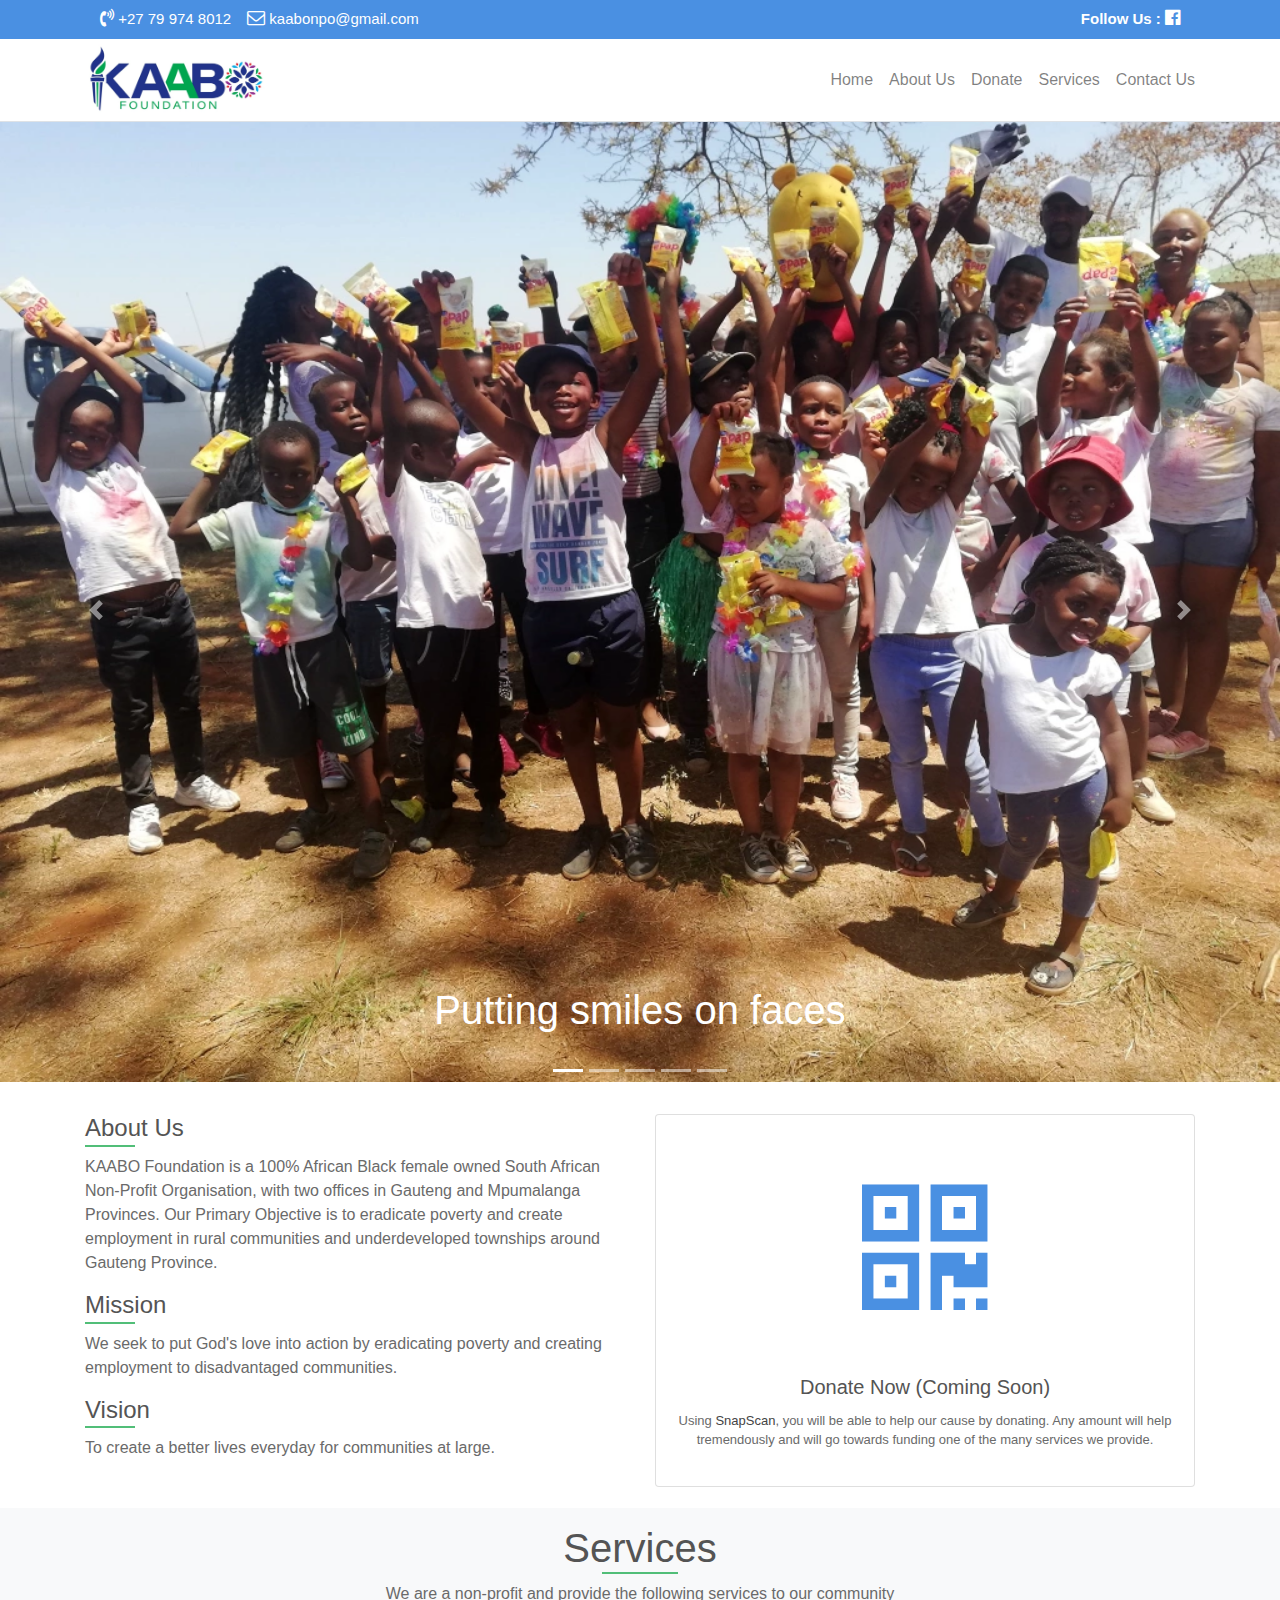
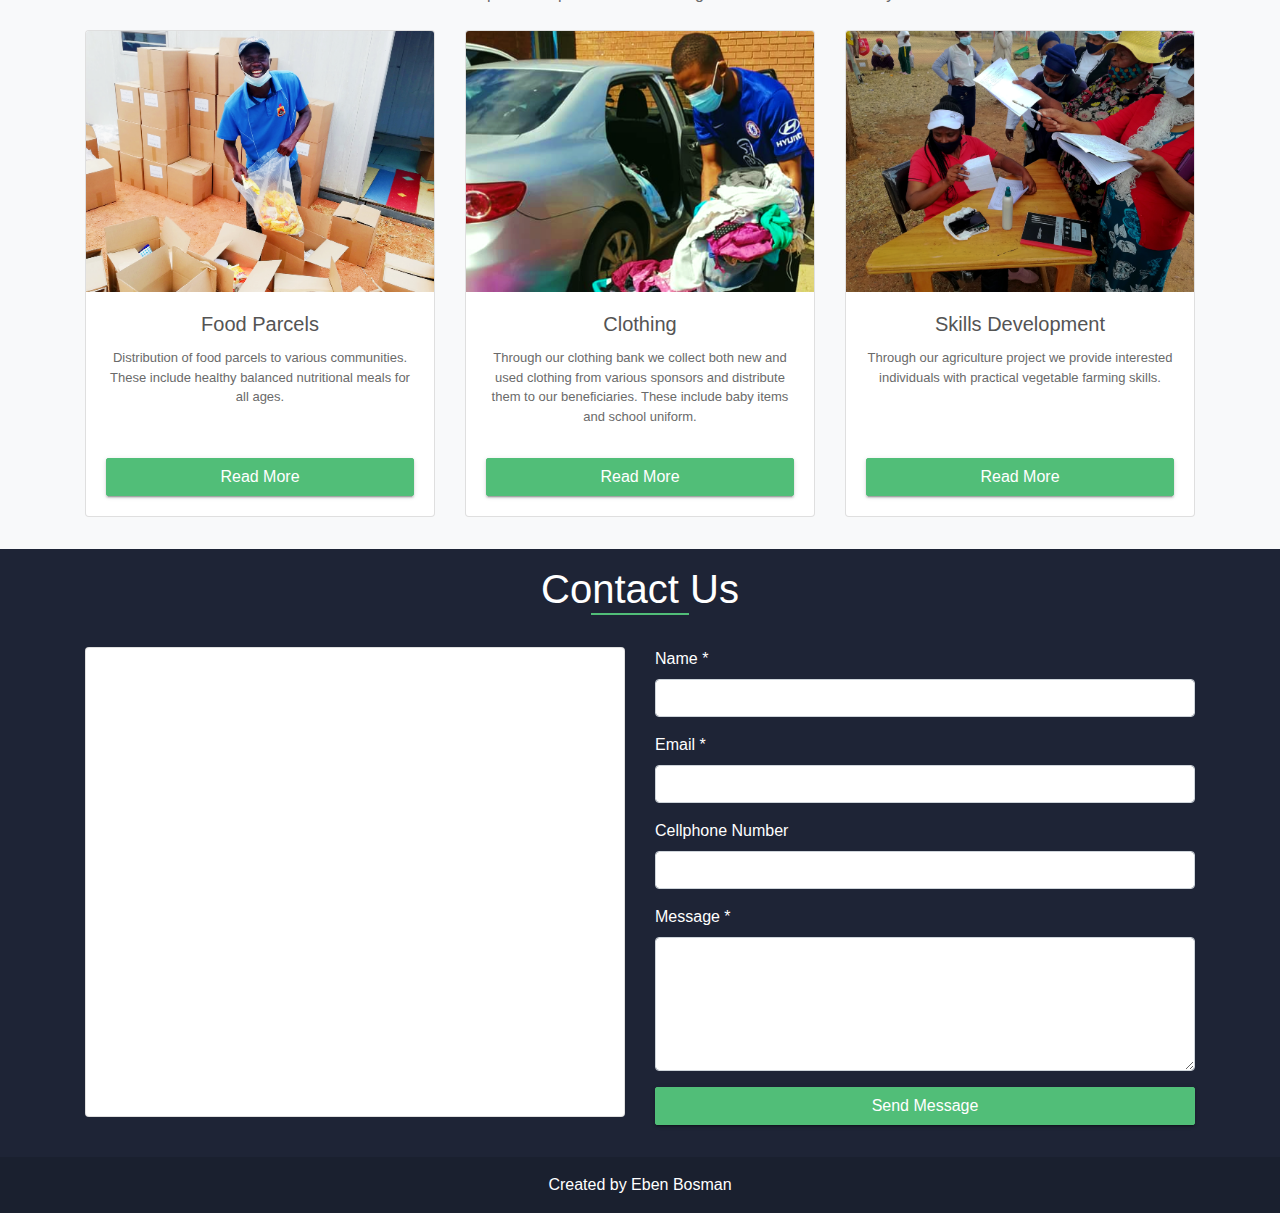
<file: app/public/index.html>
<!doctype html>
<html lang="en">

<head>
    <meta charset="utf-8">
    <meta name="viewport" content="width=device-width, initial-scale=1">
    <meta name="description" content="KAABO Foundation is a 100% African Black female owned South African Non-Profit Organisation, with two offices in Gauteng and Mpumalanga Provinces. Our Primary Objective is to eradicate poverty and create employment in rural communities and underdeveloped townships around Gauteng Province.">
    <title>Home | Kaabo Foundation</title>
    <link rel="shortcut icon" href="assets/images/fav.png" type="image/x-icon">
    <link rel="stylesheet" href="https://maxcdn.bootstrapcdn.com/bootstrap/4.0.0/css/bootstrap.min.css"
        integrity="sha384-Gn5384xqQ1aoWXA+058RXPxPg6fy4IWvTNh0E263XmFcJlSAwiGgFAW/dAiS6JXm" crossorigin="anonymous" />
    <link rel="stylesheet" href="https://maxcdn.bootstrapcdn.com/font-awesome/4.7.0/css/font-awesome.min.css"
        integrity="sha384-wvfXpqpZZVQGK6TAh5PVlGOfQNHSoD2xbE+QkPxCAFlNEevoEH3Sl0sibVcOQVnN" crossorigin="anonymous" />
    <link rel="stylesheet" type="text/css" href="assets/css/style.css" />

    <script src="https://ajax.googleapis.com/ajax/libs/jquery/3.4.0/jquery.min.js"></script>
    <script src="https://cdnjs.cloudflare.com/ajax/libs/popper.js/1.14.7/umd/popper.min.js"></script>
    <script src="https://maxcdn.bootstrapcdn.com/bootstrap/4.3.1/js/bootstrap.min.js"></script>
</head>

<body>
    <header>
        <div class="container-fluid bg-white border-bottom m-0 p-0">
            <div class="container-fluid quick-contact-info">
                <div class="container">
                    <div class="row w-100 p-0 m-0">
                        <div class="col-sm-12 pt-2 pb-2">
                            <ul>
                                <li class="pr-3">
                                    <a href="tel:+27799748012" target="_blank"><i
                                            class="fa fa-volume-control-phone"></i> +27 79 974 8012</a>
                                </li>
                                <li>
                                    <a href="mailto:kaabonpo@gmail.com" target="_blank"><i class="fa fa-envelope-o"></i>
                                        kaabonpo@gmail.com</a>
                                </li>
                                <li class="float-right">
                                    <a href="https://www.facebook.com/Kaabo-Foundation-101213044910069" rel="noreferrer" target="_blank">
                                        <span class="followus-label">Follow Us : </span>
                                        <i class="fa fa-facebook-official"></i>
                                    </a>
                                </li>
                            </ul>
                        </div>
                    </div>
                </div>
            </div>
            <div class="container">
                <nav class="navbar navbar-expand-lg navbar-light bg-white m-0 p-0">
                    <a class="navbar-brand" href="/">
                        <img class="logo" src="assets/images/logo.webp" alt="logo" />
                    </a>
                    <button class="navbar-toggler" type="button" data-toggle="collapse" data-target="#menu"
                        aria-controls="menu" aria-expanded="false" aria-label="Toggle navigation">
                        <span class="navbar-toggler-icon"></span>
                    </button>
                    <div class="collapse navbar-collapse justify-content-end" id="menu">
                        <div class="navbar-nav">
                            <a class="nav-item nav-link" href="/">Home</a>
                            <a class="nav-item nav-link" href="#about-us">About Us</a>
                            <a class="nav-item nav-link" href="#donate">Donate</a>
                            <a class="nav-item nav-link" href="#services">Services</a>
                            <a class="nav-item nav-link pr-0" href="#contact">Contact Us</a>
                        </div>
                    </div>
                </nav>
            </div>
        </div>
    </header>

    <main>
        <!-- ************************* Slider Starts Here ************************* -->
        <div id="slider" class="bg-white carousel slide pb-3" data-ride="carousel">
            <ol class="carousel-indicators">
                <li data-target="#slider" data-slide-to="0" class="active"></li>
                <li data-target="#slider" data-slide-to="1"></li>
                <li data-target="#slider" data-slide-to="2"></li>
                <li data-target="#slider" data-slide-to="3"></li>
                <li data-target="#slider" data-slide-to="4"></li>
            </ol>
            <div class="carousel-inner">
                <div class="carousel-item active">
                    <img class="d-block w-100" src="assets/images/slider/slider-3.webp" alt="Putting smiles on faces">
                    <div class="carousel-caption d-none d-md-block">
                        <h1>Putting smiles on faces</h1>
                    </div>
                </div>
                <div class="carousel-item">
                    <img class="d-block w-100" src="assets/images/slider/slider-1.webp" alt="Working Together">
                    <div class="carousel-caption d-none d-md-block">
                        <h1>Working Together</h1>
                    </div>
                </div>
                <div class="carousel-item">
                    <img class="d-block w-100" src="assets/images/slider/slider-2.webp"
                        alt="We do it for the Community">
                    <div class="carousel-caption d-none d-md-block">
                        <h1>We do it for the Community</h1>
                    </div>
                </div>
                <div class="carousel-item">
                    <img class="d-block w-100" src="assets/images/slider/slider-4.webp"
                        alt="A better future, for our children">
                    <div class="carousel-caption d-none d-md-block">
                        <h1>A better future, for our children</h1>
                    </div>
                </div>
            </div>
            <a class="carousel-control-prev" href="#slider" role="button" data-slide="prev">
                <span class="carousel-control-prev-icon" aria-hidden="true"></span>
                <span class="sr-only">Previous</span>
            </a>
            <a class="carousel-control-next" href="#slider" role="button" data-slide="next">
                <span class="carousel-control-next-icon" aria-hidden="true"></span>
                <span class="sr-only">Next</span>
            </a>
        </div>

        <!--  ************************* About Us Starts Here ************************* -->
        <div class="about-us bg-white pt-3 pb-3">
            <div class="container">
                <div class="row">
                    <div id="about-us" class="col-md-6 mb-3">
                        <div class="row">
                            <div class="col-12">
                                <h4>About Us</h4>
                            </div>
                        </div>
                        <div class="row">
                            <div class="col-12">
                                <p>KAABO Foundation is a 100% African Black female owned South African Non-Profit
                                    Organisation, with two offices in Gauteng and Mpumalanga Provinces. Our Primary
                                    Objective is to eradicate poverty and create employment in rural communities and
                                    underdeveloped townships around Gauteng Province.</p>
                            </div>
                        </div>
                        <div class="row">
                            <div class="col-12">
                                <h4>Mission</h4>
                            </div>
                        </div>
                        <div class="row">
                            <div class="col-12">
                                <p>We seek to put God's love into action by eradicating poverty and creating employment
                                    to disadvantaged communities.</p>
                            </div>
                        </div>
                        <div class="row">
                            <div class="col-12">
                                <h4>Vision</h4>
                            </div>
                        </div>
                        <div class="row">
                            <div class="col-12">
                                <p>To create a better lives everyday for communities at large.</p>
                            </div>
                        </div>
                    </div>
                    <div id="donate" class="col-md-6">
                        <div class="card">
                            <div class="card-body d-flex flex-column">
                                <div class="qr-code text-center">
                                    <i class="fa fa-qrcode"></i>
                                </div>
                                <h5 class="card-title text-center">Donate Now (Coming Soon)</h5>
                                <p class="card-text pb-3 text-center">Using <a href="https://www.snapscan.co.za/" rel="noreferrer"
                                        target="_blank">SnapScan</a>, you will be able to help our cause by donating.
                                    Any amount will help tremendously and will go towards funding one of the many
                                    services we provide.</p>
                            </div>
                        </div>
                    </div>
                </div>
            </div>
        </div>

        <!-- ************************* Services Starts Here *************************--->
        <div id="services" class="services bg-light pt-3 pb-3">
            <div class="container">
                <div class="row pb-2 d-flex justify-content-center">
                    <h1>Services</h1>
                    <p class="text-center w-100">We are a non-profit and provide the following services to our community
                    </p>
                </div>
                <div class="row">
                    <div class="col-lg-4 col-md-6 col-12 mb-3">
                        <div class="card card-default h-100">
                            <img src="assets/images/services/food-parcels.webp" class="card-img-top" alt="" />
                            <div class="card-body d-flex flex-column">
                                <h5 class="card-title text-center">Food Parcels</h5>
                                <p class="card-text text-center pb-3">Distribution of food parcels to various
                                    communities. These include healthy balanced nutritional meals for all ages.</p>
                                <div class="mt-auto">
                                    <a class="card-link btn btn-success col d-flex justify-content-center"
                                        href="food-parcels.html" target="_blank">Read More</a>
                                </div>
                            </div>
                        </div>
                    </div>
                    <div class="col-lg-4 col-md-6 col-12 mb-3">
                        <div class="card card-default h-100">
                            <img src="assets/images/services/cloths.webp" class="card-img-top" alt="" />
                            <div class="card-body d-flex flex-column">
                                <h5 class="card-title text-center">Clothing</h5>
                                <p class="card-text text-center pb-3">Through our clothing bank we collect both new and
                                    used clothing from various sponsors and distribute them to our beneficiaries. These
                                    include baby items and school uniform.</p>
                                <div class="mt-auto">
                                    <a class="card-link btn btn-success col d-flex justify-content-center"
                                        href="clothing.html" target="_blank">Read More</a>
                                </div>
                            </div>
                        </div>
                    </div>
                    <div class="col-lg-4 col-md-6 col-12 mb-3">
                        <div class="card card-default h-100">
                            <img src="assets/images/services/skills-development.webp" class="card-img-top" alt="" />
                            <div class="card-body d-flex flex-column">
                                <h5 class="card-title text-center">Skills Development</h5>
                                <p class="card-text text-center pb-3">Through our agriculture project we provide
                                    interested individuals with practical vegetable farming skills.</p>
                                <div class="mt-auto">
                                    <a class="card-link btn btn-success col d-flex justify-content-center"
                                        href="skills-development.html" target="_blank">Read More</a>
                                </div>
                            </div>
                        </div>
                    </div>
                </div>
            </div>
        </div>

        <!--  ************************* Contact Starts Here ************************* -->
        <div id="contact" class="contact pt-3 pb-3">
            <div class="container">
                <div class="row pb-4 d-flex justify-content-center">
                    <h1>Contact Us</h1>
                </div>
                <div class="row">
                    <div class="col-lg-6 pb-4">
                        <div class="card card-default h-100">
                            <iframe style="width:100%; height: 100%"
                                src="https://www.google.com/maps/embed?pb=!1m18!1m12!1m3!1d3596.0705166669063!2d28.2615614155863!3d-25.668957048661284!2m3!1f0!2f0!3f0!3m2!1i1024!2i768!4f13.1!3m3!1m2!1s0x1ebfde51e5dcc9a3%3A0xafddf8d52943bf53!2s1625%20Kwadi%20St%2C%20Montana%20Tuine%2C%20Pretoria%2C%200182%2C%20South%20Africa!5e0!3m2!1sen!2sus!4v1622408461463!5m2!1sen!2sus"
                                height="450" frameborder="0" style="border:0" allowfullscreen></iframe>
                        </div>
                    </div>
                    <div class="col-lg-6">
                        <form id="message-form">
                            <div class="form-group">
                                <label for="name">Name * <small for="name" class="form-text text-danger"
                                        style="display: none"></small></label>
                                <input type="text" class="form-control" id="name" name="name" />
                            </div>
                            <div class="form-group">
                                <label for="email">Email * <small for="email" class="form-text text-danger"
                                        style="display: none"></small></label>
                                <input type="email" class="form-control" id="email" name="email" />
                            </div>
                            <div class="form-group">
                                <label for="cellNumber">Cellphone Number <small for="cellNumber"
                                        class="form-text text-danger" style="display: none"></small></label>
                                <input type="text" class="form-control" id="cellNumber" name="cellNumber"
                                    pattern="[0-9]+" title="Cellphone Numbers should only contain numbers." />
                            </div>
                            <div class="form-group">
                                <label for="message">Message * <small for="message" class="form-text text-danger"
                                        style="display: none"></small></label>
                                <textarea type="text" rows="5" class="form-control" id="message"
                                    name="message"></textarea>
                            </div>
                            <div class="form-group">
                                <input type="submit" class="btn btn-success col d-flex justify-content-center"
                                    value="Send Message" />
                            </div>
                        </form>
                    </div>
                </div>
            </div>
        </div>
    </main>

    <footer>
        <div class="developer p-3">
            <div class="container">
                <div class="row d-flex justify-content-center"">
                    <a href=" https://www.ebenbosman.com/">Created by Eben Bosman</a>
                </div>
            </div>
        </div>
    </footer>
</body>

<script src="assets/js/script.js"></script>

</html>
</file>
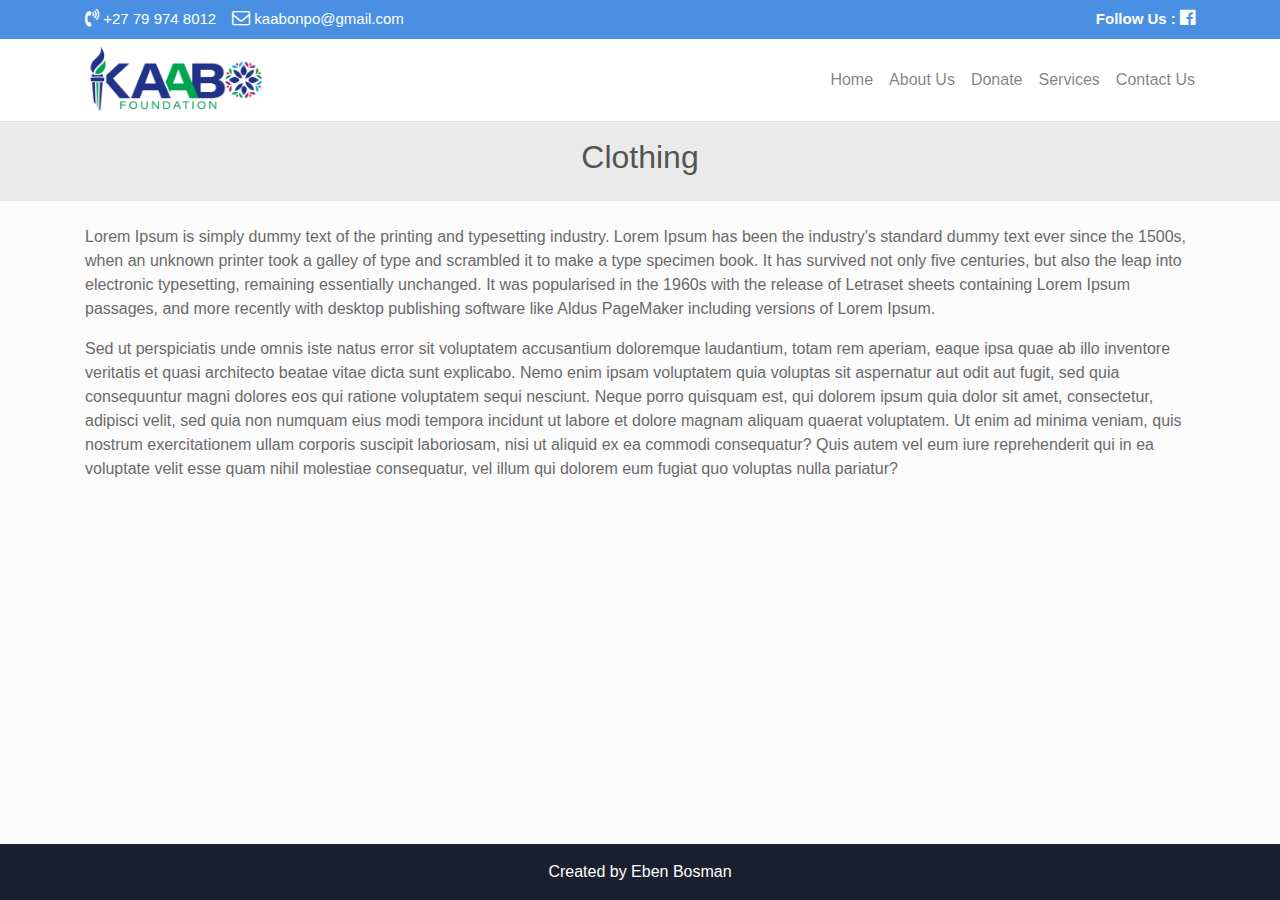
<file: app/public/clothing.html>
<!doctype html>
<html lang="en">

<head>
    <meta charset="utf-8">
    <meta name="viewport" content="width=device-width, initial-scale=1">
    <title>Clothing | Kaabo Foundation</title>
    <link rel="shortcut icon" href="assets/images/fav.png" type="image/x-icon">
    <link rel="stylesheet" href="https://maxcdn.bootstrapcdn.com/bootstrap/4.0.0/css/bootstrap.min.css"
        integrity="sha384-Gn5384xqQ1aoWXA+058RXPxPg6fy4IWvTNh0E263XmFcJlSAwiGgFAW/dAiS6JXm" crossorigin="anonymous" />
    <link rel="stylesheet" href="https://maxcdn.bootstrapcdn.com/font-awesome/4.7.0/css/font-awesome.min.css"
        integrity="sha384-wvfXpqpZZVQGK6TAh5PVlGOfQNHSoD2xbE+QkPxCAFlNEevoEH3Sl0sibVcOQVnN" crossorigin="anonymous" />
    <link rel="stylesheet" type="text/css" href="assets/css/style.css" />

    <script src="https://ajax.googleapis.com/ajax/libs/jquery/3.4.0/jquery.min.js"></script>
    <script src="https://cdnjs.cloudflare.com/ajax/libs/popper.js/1.14.7/umd/popper.min.js"></script>
    <script src="https://maxcdn.bootstrapcdn.com/bootstrap/4.3.1/js/bootstrap.min.js"></script>
</head>

<body class="d-flex flex-column min-vh-100">
    <header>
        <div class="container-fluid bg-white border-bottom m-0 p-0">
            <div class="container-fluid quick-contact-info">
                <div class="container">
                    <div class="row pt-2 pb-1">
                        <div class="col-sm-12">
                            <ul>
                                <li class="pr-3 pb-1">
                                    <a href="tel:+27799748012" target="_blank"><i
                                            class="fa fa-volume-control-phone"></i> +27 79 974 8012</a>
                                </li>
                                <li>
                                    <a href="mailto:kaabonpo@gmail.com" target="_blank"><i class="fa fa-envelope-o"></i>
                                        kaabonpo@gmail.com</a>
                                </li>
                                <li class="float-right">
                                    <a href="https://www.facebook.com/Kaabo-Foundation-101213044910069" rel="noreferrer" target="_blank">
                                        <span class="followus-label">Follow Us : </span>
                                        <i class="fa fa-facebook-official"></i>
                                    </a>
                                </li>
                            </ul>
                        </div>
                    </div>
                </div>
            </div>
            <div class="container">
                <nav class="navbar navbar-expand-lg navbar-light bg-white m-0 p-0">
                    <a class="navbar-brand" href="/">
                        <img class="logo" src="assets/images/logo.webp" alt="logo" />
                    </a>
                    <button class="navbar-toggler" type="button" data-toggle="collapse" data-target="#menu"
                        aria-controls="menu" aria-expanded="false" aria-label="Toggle navigation">
                        <span class="navbar-toggler-icon"></span>
                    </button>
                    <div class="collapse navbar-collapse justify-content-end" id="menu">
                        <div class="navbar-nav">
                            <a class="nav-item nav-link" href="/">Home</a>
                            <a class="nav-item nav-link" href="/#about-us">About Us</a>
                            <a class="nav-item nav-link" href="/#donate">Donate</a>
                            <a class="nav-item nav-link" href="/#services">Services</a>
                            <a class="nav-item nav-link pr-0" href="/#contact">Contact Us</a>
                        </div>
                    </div>
                </nav>
            </div>
        </div>
    </header>

    <main>
        <div class="container-fluid content-page-nav border-bottom">
            <div class="container p-3">
                <div class="row d-flex justify-content-center">
                    <h2>Clothing</h2>
                </div>
            </div>
        </div>

        <div class="container pt-4 pb-4">
            <p>Lorem Ipsum is simply dummy text of the printing and typesetting industry. Lorem Ipsum has been the
                industry's standard dummy text ever since the 1500s, when an unknown printer took a galley of type and
                scrambled it to make a type specimen book. It has survived not only five centuries, but also the leap
                into electronic typesetting, remaining essentially unchanged. It was popularised in the 1960s with the
                release of Letraset sheets containing Lorem Ipsum passages, and more recently with desktop publishing
                software like Aldus PageMaker including versions of Lorem Ipsum.</p>
            <p>Sed ut perspiciatis unde omnis iste natus error sit voluptatem accusantium doloremque laudantium, totam
                rem aperiam, eaque ipsa quae ab illo inventore veritatis et quasi architecto beatae vitae dicta sunt
                explicabo. Nemo enim ipsam voluptatem quia voluptas sit aspernatur aut odit aut fugit, sed quia
                consequuntur magni dolores eos qui ratione voluptatem sequi nesciunt. Neque porro quisquam est, qui
                dolorem ipsum quia dolor sit amet, consectetur, adipisci velit, sed quia non numquam eius modi tempora
                incidunt ut labore et dolore magnam aliquam quaerat voluptatem. Ut enim ad minima veniam, quis nostrum
                exercitationem ullam corporis suscipit laboriosam, nisi ut aliquid ex ea commodi consequatur? Quis autem
                vel eum iure reprehenderit qui in ea voluptate velit esse quam nihil molestiae consequatur, vel illum
                qui dolorem eum fugiat quo voluptas nulla pariatur?</p>
        </div>
    </main>

    <footer class="mt-auto">
        <div class="developer p-3">
            <div class="container">
                <div class="row d-flex justify-content-center"">
                    <a href=" https://www.ebenbosman.com/">Created by Eben Bosman</a>
                </div>
            </div>
        </div>
    </footer>
</body>

</html>
</file>
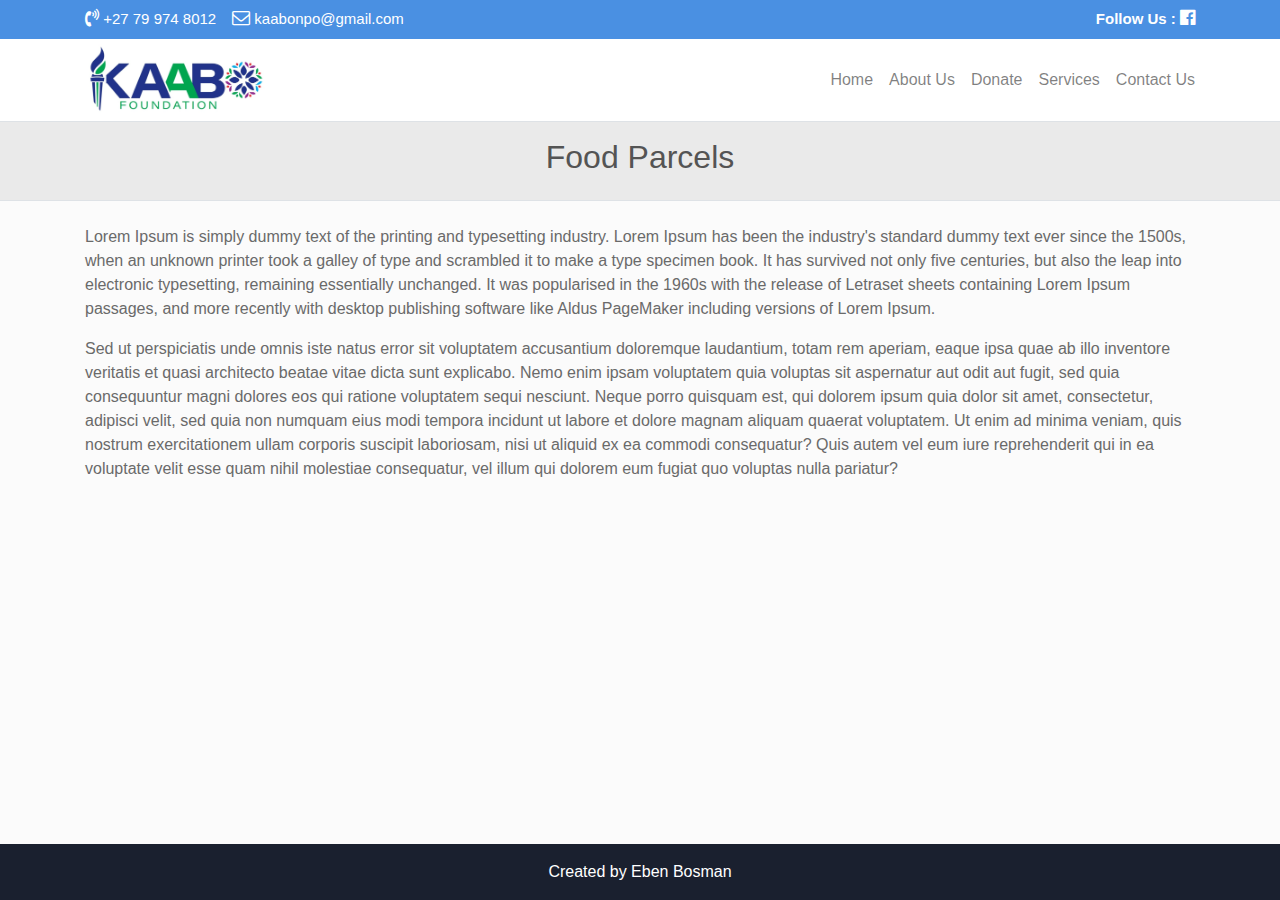
<file: app/public/food-parcels.html>
<!doctype html>
<html lang="en">

<head>
    <meta charset="utf-8">
    <meta name="viewport" content="width=device-width, initial-scale=1">
    <title>Food Parcels | Kaabo Foundation</title>
    <link rel="shortcut icon" href="assets/images/fav.png" type="image/x-icon">
    <link rel="stylesheet" href="https://maxcdn.bootstrapcdn.com/bootstrap/4.0.0/css/bootstrap.min.css"
        integrity="sha384-Gn5384xqQ1aoWXA+058RXPxPg6fy4IWvTNh0E263XmFcJlSAwiGgFAW/dAiS6JXm" crossorigin="anonymous" />
    <link rel="stylesheet" href="https://maxcdn.bootstrapcdn.com/font-awesome/4.7.0/css/font-awesome.min.css"
        integrity="sha384-wvfXpqpZZVQGK6TAh5PVlGOfQNHSoD2xbE+QkPxCAFlNEevoEH3Sl0sibVcOQVnN" crossorigin="anonymous" />
    <link rel="stylesheet" type="text/css" href="assets/css/style.css" />

    <script src="https://ajax.googleapis.com/ajax/libs/jquery/3.4.0/jquery.min.js"></script>
    <script src="https://cdnjs.cloudflare.com/ajax/libs/popper.js/1.14.7/umd/popper.min.js"></script>
    <script src="https://maxcdn.bootstrapcdn.com/bootstrap/4.3.1/js/bootstrap.min.js"></script>
</head>

<body class="d-flex flex-column min-vh-100">
    <header>
        <div class="container-fluid bg-white border-bottom m-0 p-0">
            <div class="container-fluid quick-contact-info">
                <div class="container">
                    <div class="row pt-2 pb-1">
                        <div class="col-sm-12">
                            <ul>
                                <li class="pr-3 pb-1">
                                    <a href="tel:+27799748012" target="_blank"><i
                                            class="fa fa-volume-control-phone"></i> +27 79 974 8012</a>
                                </li>
                                <li>
                                    <a href="mailto:kaabonpo@gmail.com" target="_blank"><i class="fa fa-envelope-o"></i>
                                        kaabonpo@gmail.com</a>
                                </li>
                                <li class="float-right">
                                    <a href="https://www.facebook.com/Kaabo-Foundation-101213044910069" rel="noreferrer" target="_blank">
                                        <span class="followus-label">Follow Us : </span>
                                        <i class="fa fa-facebook-official"></i>
                                    </a>
                                </li>
                            </ul>
                        </div>
                    </div>
                </div>
            </div>
            <div class="container">
                <nav class="navbar navbar-expand-lg navbar-light bg-white m-0 p-0">
                    <a class="navbar-brand" href="/">
                        <img class="logo" src="assets/images/logo.webp" alt="logo" />
                    </a>
                    <button class="navbar-toggler" type="button" data-toggle="collapse" data-target="#menu"
                        aria-controls="menu" aria-expanded="false" aria-label="Toggle navigation">
                        <span class="navbar-toggler-icon"></span>
                    </button>
                    <div class="collapse navbar-collapse justify-content-end" id="menu">
                        <div class="navbar-nav">
                            <a class="nav-item nav-link" href="/">Home</a>
                            <a class="nav-item nav-link" href="/#about-us">About Us</a>
                            <a class="nav-item nav-link" href="/#donate">Donate</a>
                            <a class="nav-item nav-link" href="/#services">Services</a>
                            <a class="nav-item nav-link pr-0" href="/#contact">Contact Us</a>
                        </div>
                    </div>
                </nav>
            </div>
        </div>
    </header>

    <main>
        <div class="container-fluid content-page-nav border-bottom">
            <div class="container p-3">
                <div class="row d-flex justify-content-center">
                    <h2>Food Parcels</h2>
                </div>
            </div>
        </div>

        <div class="container pt-4 pb-4">
            <p>Lorem Ipsum is simply dummy text of the printing and typesetting industry. Lorem Ipsum has been the
                industry's standard dummy text ever since the 1500s, when an unknown printer took a galley of type and
                scrambled it to make a type specimen book. It has survived not only five centuries, but also the leap
                into electronic typesetting, remaining essentially unchanged. It was popularised in the 1960s with the
                release of Letraset sheets containing Lorem Ipsum passages, and more recently with desktop publishing
                software like Aldus PageMaker including versions of Lorem Ipsum.</p>
            <p>Sed ut perspiciatis unde omnis iste natus error sit voluptatem accusantium doloremque laudantium, totam
                rem aperiam, eaque ipsa quae ab illo inventore veritatis et quasi architecto beatae vitae dicta sunt
                explicabo. Nemo enim ipsam voluptatem quia voluptas sit aspernatur aut odit aut fugit, sed quia
                consequuntur magni dolores eos qui ratione voluptatem sequi nesciunt. Neque porro quisquam est, qui
                dolorem ipsum quia dolor sit amet, consectetur, adipisci velit, sed quia non numquam eius modi tempora
                incidunt ut labore et dolore magnam aliquam quaerat voluptatem. Ut enim ad minima veniam, quis nostrum
                exercitationem ullam corporis suscipit laboriosam, nisi ut aliquid ex ea commodi consequatur? Quis autem
                vel eum iure reprehenderit qui in ea voluptate velit esse quam nihil molestiae consequatur, vel illum
                qui dolorem eum fugiat quo voluptas nulla pariatur?</p>
        </div>
    </main>

    <footer class="mt-auto">
        <div class="developer p-3">
            <div class="container">
                <div class="row d-flex justify-content-center"">
                    <a href=" https://www.ebenbosman.com/">Created by Eben Bosman</a>
                </div>
            </div>
        </div>
    </footer>
</body>

</html>
</file>
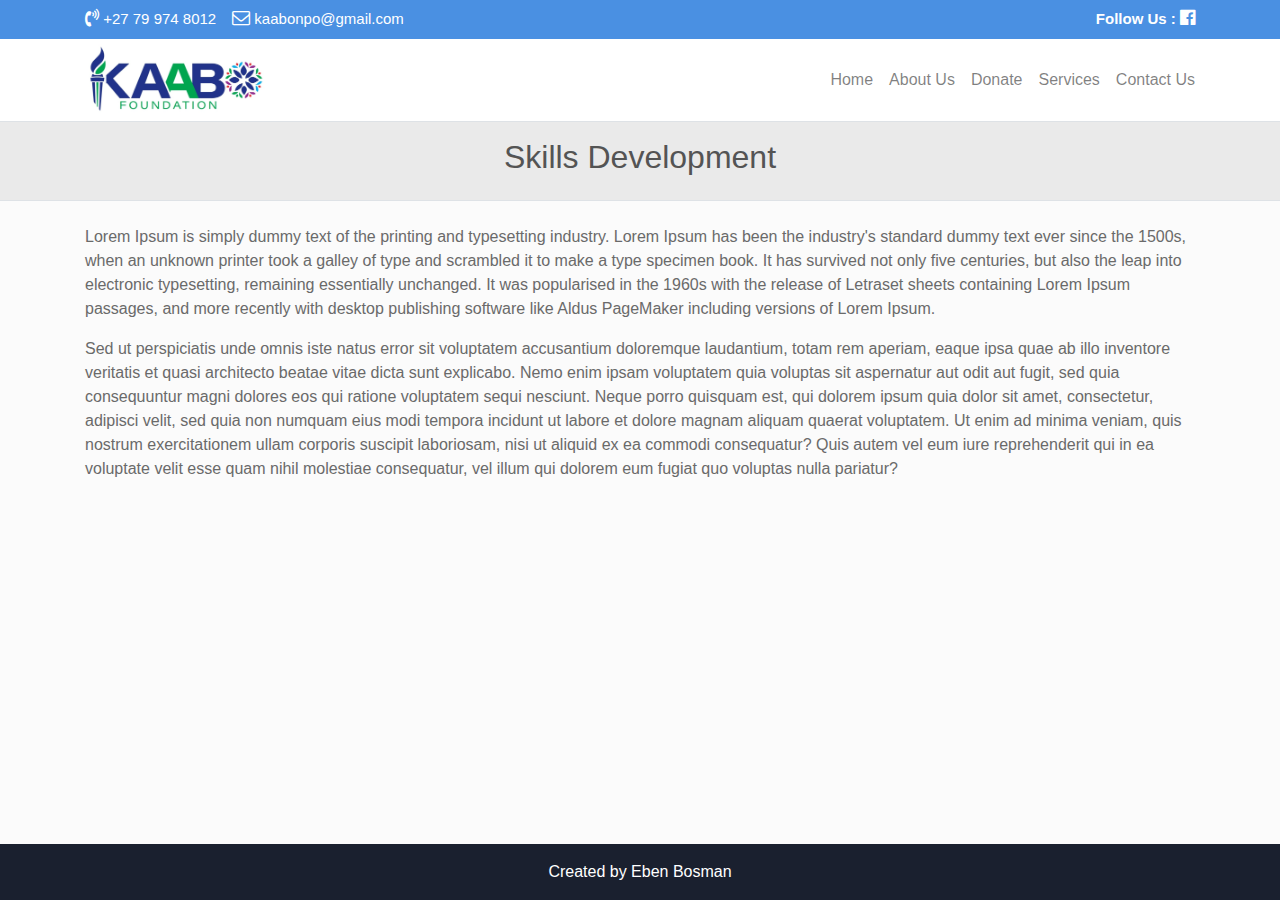
<file: app/public/skills-development.html>
<!doctype html>
<html lang="en">

<head>
    <meta charset="utf-8">
    <meta name="viewport" content="width=device-width, initial-scale=1">
    <title>Skills Development | Kaabo Foundation</title>
    <link rel="shortcut icon" href="assets/images/fav.png" type="image/x-icon">
    <link rel="stylesheet" href="https://maxcdn.bootstrapcdn.com/bootstrap/4.0.0/css/bootstrap.min.css"
        integrity="sha384-Gn5384xqQ1aoWXA+058RXPxPg6fy4IWvTNh0E263XmFcJlSAwiGgFAW/dAiS6JXm" crossorigin="anonymous" />
    <link rel="stylesheet" href="https://maxcdn.bootstrapcdn.com/font-awesome/4.7.0/css/font-awesome.min.css"
        integrity="sha384-wvfXpqpZZVQGK6TAh5PVlGOfQNHSoD2xbE+QkPxCAFlNEevoEH3Sl0sibVcOQVnN" crossorigin="anonymous" />
    <link rel="stylesheet" type="text/css" href="assets/css/style.css" />

    <script src="https://ajax.googleapis.com/ajax/libs/jquery/3.4.0/jquery.min.js"></script>
    <script src="https://cdnjs.cloudflare.com/ajax/libs/popper.js/1.14.7/umd/popper.min.js"></script>
    <script src="https://maxcdn.bootstrapcdn.com/bootstrap/4.3.1/js/bootstrap.min.js"></script>
</head>

<body class="d-flex flex-column min-vh-100">
    <header>
        <div class="container-fluid bg-white border-bottom m-0 p-0">
            <div class="container-fluid quick-contact-info">
                <div class="container">
                    <div class="row pt-2 pb-1">
                        <div class="col-sm-12">
                            <ul>
                                <li class="pr-3 pb-1">
                                    <a href="tel:+27799748012" target="_blank"><i
                                            class="fa fa-volume-control-phone"></i> +27 79 974 8012</a>
                                </li>
                                <li>
                                    <a href="mailto:kaabonpo@gmail.com" target="_blank"><i class="fa fa-envelope-o"></i>
                                        kaabonpo@gmail.com</a>
                                </li>
                                <li class="float-right">
                                    <a href="https://www.facebook.com/Kaabo-Foundation-101213044910069" rel="noreferrer" target="_blank">
                                        <span class="followus-label">Follow Us : </span>
                                        <i class="fa fa-facebook-official"></i>
                                    </a>
                                </li>
                            </ul>
                        </div>
                    </div>
                </div>
            </div>
            <div class="container">
                <nav class="navbar navbar-expand-lg navbar-light bg-white m-0 p-0">
                    <a class="navbar-brand" href="/">
                        <img class="logo" src="assets/images/logo.webp" alt="logo" />
                    </a>
                    <button class="navbar-toggler" type="button" data-toggle="collapse" data-target="#menu"
                        aria-controls="menu" aria-expanded="false" aria-label="Toggle navigation">
                        <span class="navbar-toggler-icon"></span>
                    </button>
                    <div class="collapse navbar-collapse justify-content-end" id="menu">
                        <div class="navbar-nav">
                            <a class="nav-item nav-link" href="/">Home</a>
                            <a class="nav-item nav-link" href="/#about-us">About Us</a>
                            <a class="nav-item nav-link" href="/#donate">Donate</a>
                            <a class="nav-item nav-link" href="/#services">Services</a>
                            <a class="nav-item nav-link pr-0" href="/#contact">Contact Us</a>
                        </div>
                    </div>
                </nav>
            </div>
        </div>
    </header>

    <main>
        <div class="container-fluid content-page-nav border-bottom">
            <div class="container p-3">
                <div class="row d-flex justify-content-center">
                    <h2>Skills Development</h2>
                </div>
            </div>
        </div>

        <div class="container pt-4 pb-4">
            <p>Lorem Ipsum is simply dummy text of the printing and typesetting industry. Lorem Ipsum has been the
                industry's standard dummy text ever since the 1500s, when an unknown printer took a galley of type and
                scrambled it to make a type specimen book. It has survived not only five centuries, but also the leap
                into electronic typesetting, remaining essentially unchanged. It was popularised in the 1960s with the
                release of Letraset sheets containing Lorem Ipsum passages, and more recently with desktop publishing
                software like Aldus PageMaker including versions of Lorem Ipsum.</p>
            <p>Sed ut perspiciatis unde omnis iste natus error sit voluptatem accusantium doloremque laudantium, totam
                rem aperiam, eaque ipsa quae ab illo inventore veritatis et quasi architecto beatae vitae dicta sunt
                explicabo. Nemo enim ipsam voluptatem quia voluptas sit aspernatur aut odit aut fugit, sed quia
                consequuntur magni dolores eos qui ratione voluptatem sequi nesciunt. Neque porro quisquam est, qui
                dolorem ipsum quia dolor sit amet, consectetur, adipisci velit, sed quia non numquam eius modi tempora
                incidunt ut labore et dolore magnam aliquam quaerat voluptatem. Ut enim ad minima veniam, quis nostrum
                exercitationem ullam corporis suscipit laboriosam, nisi ut aliquid ex ea commodi consequatur? Quis autem
                vel eum iure reprehenderit qui in ea voluptate velit esse quam nihil molestiae consequatur, vel illum
                qui dolorem eum fugiat quo voluptas nulla pariatur?</p>
        </div>
    </main>

    <footer class="mt-auto">
        <div class="developer p-3">
            <div class="container">
                <div class="row d-flex justify-content-center"">
                    <a href=" https://www.ebenbosman.com/">Created by Eben Bosman</a>
                </div>
            </div>
        </div>
    </footer>
</body>

</html>
</file>
<file: app/public/assets/css/style.css>
/*
  color: #3cc88f;
  color: #ff6b70;
  color: #f7a900;
  color: #21d7d9;
*/

* {
  margin: 0px;
  padding: 0px;
  list-style: none;
}

img {
  max-width: 100%;
}

a {
  text-decoration: none;
  outline: none;
  color: #444;
}

a:hover {
  color: #444;
}

ul {
  margin-bottom: 0;
  padding-left: 0;
}

a:hover,
a:focus,
input,
textarea {
  text-decoration: none;
  outline: none;
}

html,
body {
  height: 100%;
}

h1,
h2,
h3,
h4,
h5,
h6 {
  color: #545454;
}

body {
  background-color: #f1f1f145 !important;
  -webkit-font-smoothing: antialiased;
  -moz-osx-font-smoothing: grayscale;
  text-rendering: optimizeLegibility;
  color: #6a6a6a;
  overflow-x: hidden;
}

.btn-success {
  background-color: #51be78;
  border-color: #51be78;
}
.btn-success:hover {
  background-color: #76da99 !important;
  border-color: #76da99 !important;
}
.btn-success:active {
  background-color: #41ac66 !important;
  border-color: #41ac66 !important;
}
.btn {
  box-shadow: 0 3px 1px -2px rgba(0, 0, 0, 0.2), 0 2px 2px 0 rgba(0, 0, 0, 0.14), 0 1px 5px 0 rgba(0, 0, 0, 0.12);
  border-radius: 2px;
}

/* ===================================== Navbar ================================== */
.logo {
  max-width: 180px;
}

.quick-contact-info {
  background-color: #4a90e2;
  color: #fff;
  font-size: 15px;
}

.quick-contact-info ul li {
  float: left;
  list-style: none;
}

.quick-contact-info ul li a {
  color: #fff;
}

.quick-contact-info ul li i {
  font-size: 18px;
}

.followus-label {
  font-weight: bold;
}

.social-icon {
  float: right;
}

@media only screen and (min-device-width: 460px) and (max-device-width: 530px) {
  .quick-contact-info {
    font-size: 13px;
  }

  .quick-contact-info ul li i {
    font-size: 13px;
  }
}

@media only screen and (max-device-width: 460px) {
  .quick-contact-info {
    font-size: 13px;
  }

  .quick-contact-info ul li i {
    font-size: 13px;
  }

  .quick-contact-info ul {
    width: 100%;
    display: grid !important;
    text-align: center;
  }

  .quick-contact-info ul li {
    display: inline-block;
  }
}

/* ===================================== Slider ================================== */

.carousel-caption h1 {
  color: #fff;
}

/* ===================================== About Us, Contact, Mission, Vision & Services ================================== */
.qr-code {
  font-size: 10rem;
  color: #4a90e2;
}

.card-text {
  font-size: 13px !important;
}

.developer {
  background: #1a202f;
  color: #fff;
}

.developer a {
  color: #fff;
}

.contact {
  background-color: #1e2436;
  color: #fff;
}

.contact h1 {
  color: #fff;
}

.contact h1::after,
.services h1::after {
  content: "";
  display: block;
  margin: 0 auto;
  width: 50%;
  border-bottom: 2px solid #51be78;
}

.about-us h4::after {
  content: "";
  display: block;
  width: 50px;
  padding-top: 2px;
  border-bottom: 2px solid #51be78;
}

/* ===================================== Content Page ================================== */
.content-page-nav {
  background-color: #eaeaea;
}
</file>
